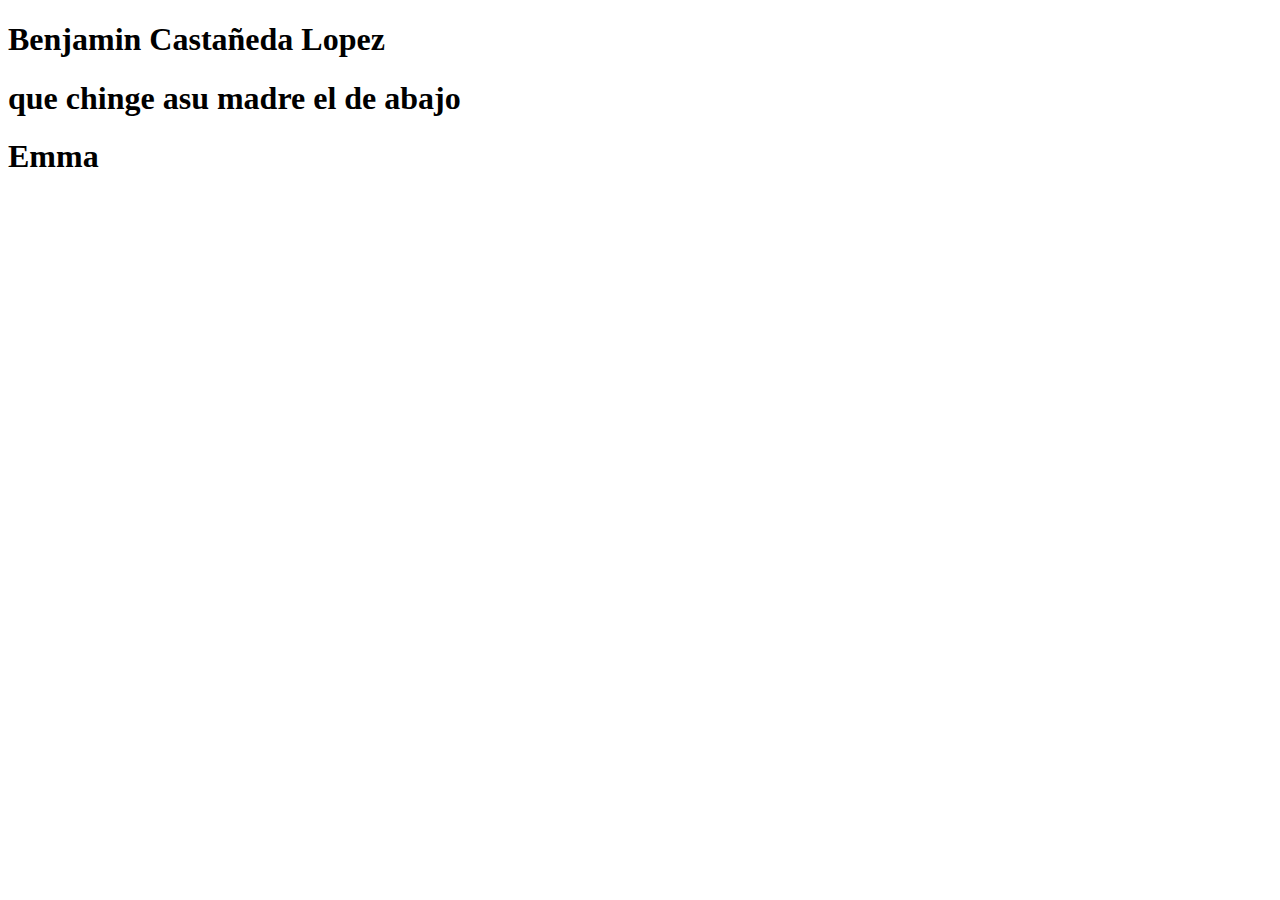
<file: index.html>
<!DOCTYPE html>
<html lang="en">
<head>
    <meta charset="UTF-8">
    <meta name="viewport" content="width=device-width, initial-scale=1.0">
    <title>Document</title>
</head>
<body>
    <h1>Benjamin Castañeda Lopez</h1>
    <h1>que chinge asu madre el de abajo</h1>
    <h1>Emma</h1>
</body>
</html>
</file>
